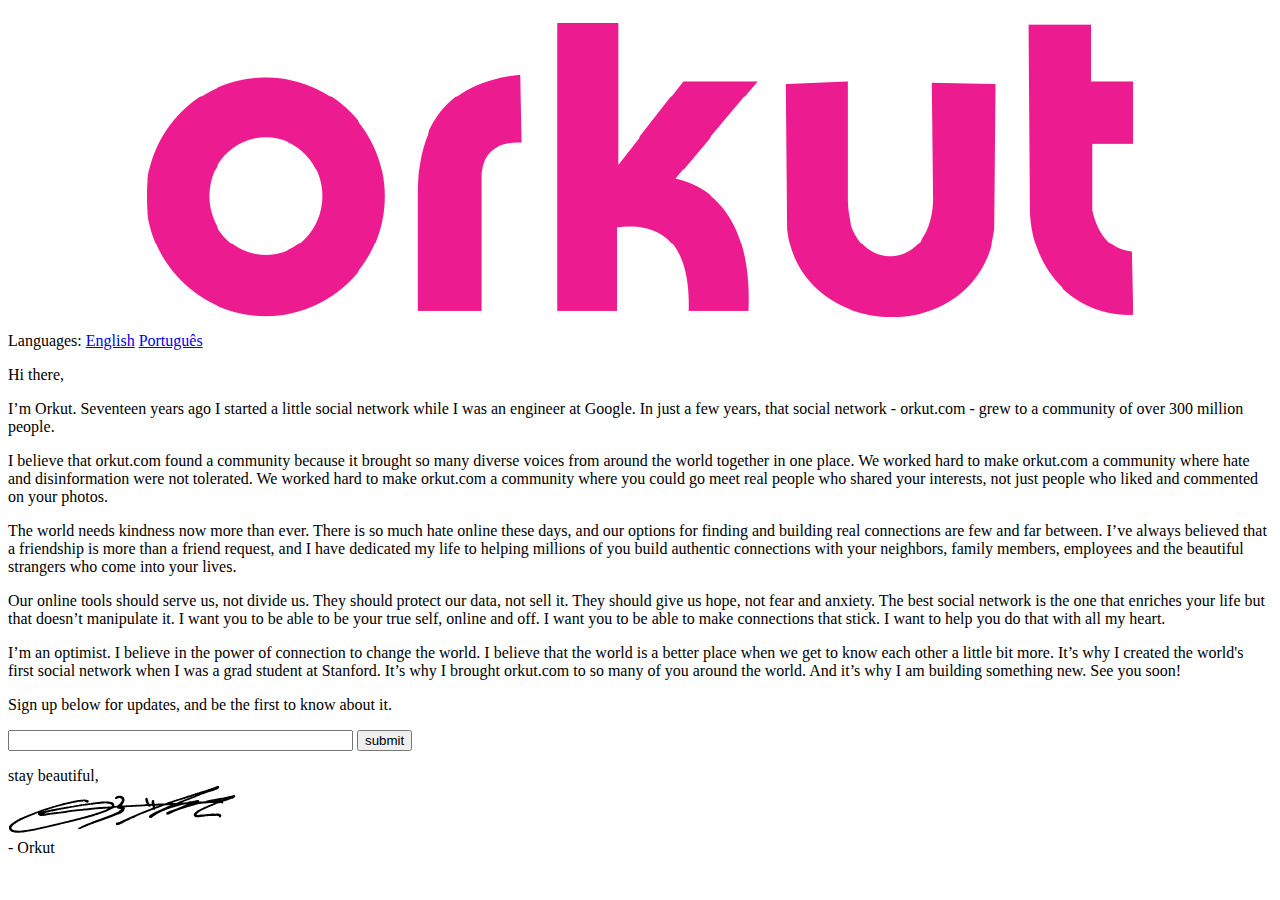
<file: index.html>
<!DOCTYPE html>
<html lang="en">
<head>
    <meta charset="UTF-8">
    <meta http-equiv="X-UA-Compatible" content="IE=edge">
    <meta name="viewport" content="width=device-width, initial-scale=1.0">
    <link rel="shortcut icon" href=".\img\favicon.png" type="image/x-icon">
    <link rel="stylesheet" href="style.css">
    <title>Orkut</title>
</head>
<body>
    <div id="orkutImg">
        <!--<img src="http://placekitten.com/800/600" alt="meow">-->
        <img src=".\img\orkut-logo.png" alt="Orkut logo">
    </div>

    <div id="languages">
    <span>Languages:</span> <a href=".">English</a> <a href="index_ptbr.html">Português</a>
    </div>

    <p>Hi there,</p>
    <p>I’m Orkut. Seventeen years ago I started a little social network while I was an engineer at Google. In just a few years, that social network - orkut.com - grew to a community of over 300 million people.</p>
    <p>I believe that orkut.com found a community because it brought so many diverse voices from around the world together in one place. We worked hard to make orkut.com a community where hate and disinformation were not tolerated. We worked hard to make orkut.com a community where you could go meet real people who shared your interests, not just people who liked and commented on your photos.</p>
    <p>The world needs kindness now more than ever. There is so much hate online these days, and our options for finding and building real connections are few and far between. I’ve always believed that a friendship is more than a friend request, and I have dedicated my life to helping millions of you build authentic connections with your neighbors, family members, employees and the beautiful strangers who come into your lives.</p>
    <p>Our online tools should serve us, not divide us. They should protect our data, not sell it. They should give us hope, not fear and anxiety. The best social network is the one that enriches your life but that doesn’t manipulate it. I want you to be able to be your true self, online and off. I want you to be able to make connections that stick. I want to help you do that with all my heart.</p>
    <p>I’m an optimist. I believe in the power of connection to change the world. I believe that the world is a better place when we get to know each other a little bit more. It’s why I created the world's first social network when I was a grad student at Stanford. It’s why I brought orkut.com to so many of you around the world. And it’s why I am building something new. See you soon!</p>
    <p>Sign up below for updates, and be the first to know about it.</p>

    <form>
    <input type="text" name="email" size="40" /> <input type="submit" value="submit" />
    </form>

    <p>stay beautiful,
        <br>
        <img src=".\img\orkut-signature.png" alt="Orkut signature">
        <br>
        - Orkut
    </p>
</body>
</html>

<!-- #d4dded -->
</file>
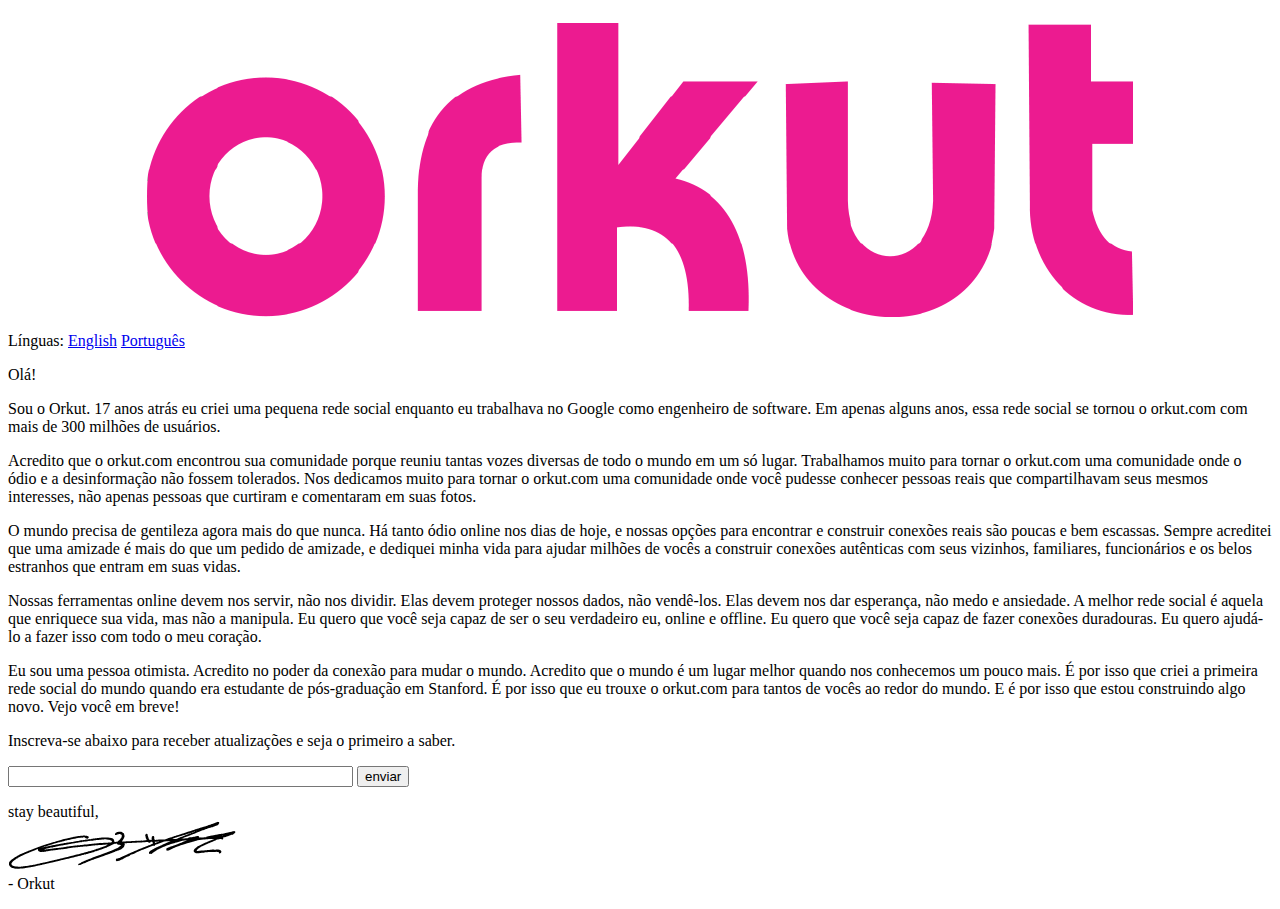
<file: index_ptbr.html>
<!DOCTYPE html>
<html lang="pt-br">
<head>
    <meta charset="UTF-8">
    <meta http-equiv="X-UA-Compatible" content="IE=edge">
    <meta name="viewport" content="width=device-width, initial-scale=1.0">
    <link rel="shortcut icon" href=".\img\favicon.png" type="image/x-icon">
    <link rel="stylesheet" href="style.css">
    <title>Orkut</title>
</head>
<body>
    <div id="orkutImg">
        <!--<img src="http://placekitten.com/800/600" alt="meow">-->
        <img src=".\img\orkut-logo.png" alt="Orkut logo">
    </div>

    <div id="languages"></div>
    <span>Línguas:</span> <a href="index.html">English</a> <a href=".">Português</a>
    </div>

    <p>Olá!</p>
    <p>Sou o Orkut. 17 anos atrás eu criei uma pequena rede social enquanto eu trabalhava no Google como engenheiro de software. Em apenas alguns anos, essa rede social se tornou o orkut.com com mais de 300 milhões de usuários.</p>
    <p>Acredito que o orkut.com encontrou sua comunidade porque reuniu tantas vozes diversas de todo o mundo em um só lugar. Trabalhamos muito para tornar o orkut.com uma comunidade onde o ódio e a desinformação não fossem tolerados. Nos dedicamos muito para tornar o orkut.com uma comunidade onde você pudesse conhecer pessoas reais que compartilhavam seus mesmos interesses, não apenas pessoas que curtiram e comentaram em suas fotos.</p>
    <p>O mundo precisa de gentileza agora mais do que nunca. Há tanto ódio online nos dias de hoje, e nossas opções para encontrar e construir conexões reais são poucas e bem escassas. Sempre acreditei que uma amizade é mais do que um pedido de amizade, e dediquei minha vida para ajudar milhões de vocês a construir conexões autênticas com seus vizinhos, familiares, funcionários e os belos estranhos que entram em suas vidas.</p>
    <p>Nossas ferramentas online devem nos servir, não nos dividir. Elas devem proteger nossos dados, não vendê-los. Elas devem nos dar esperança, não medo e ansiedade. A melhor rede social é aquela que enriquece sua vida, mas não a manipula. Eu quero que você seja capaz de ser o seu verdadeiro eu, online e offline. Eu quero que você seja capaz de fazer conexões duradouras. Eu quero ajudá-lo a fazer isso com todo o meu coração.</p>
    <p>Eu sou uma pessoa otimista. Acredito no poder da conexão para mudar o mundo. Acredito que o mundo é um lugar melhor quando nos conhecemos um pouco mais. É por isso que criei a primeira rede social do mundo quando era estudante de pós-graduação em Stanford. É por isso que eu trouxe o orkut.com para tantos de vocês ao redor do mundo. E é por isso que estou construindo algo novo. Vejo você em breve!</p>
    <p>Inscreva-se abaixo para receber atualizações e seja o primeiro a saber.</p>

    <form>
    <input type="text" name="email" size="40" /> <input type="submit" value="enviar" />
    </form>
    
    <p>stay beautiful,
        <br>
        <img src=".\img\orkut-signature.png" alt="Orkut signature">
        <br>
        - Orkut
    </p>
</body>
</html>
</file>
<file: style.css>
#orkutImg {
    text-align: center;
    margin: 0 auto;
    padding: 15px;
    line-height: 0;
}

#languages {
    
}
</file>
